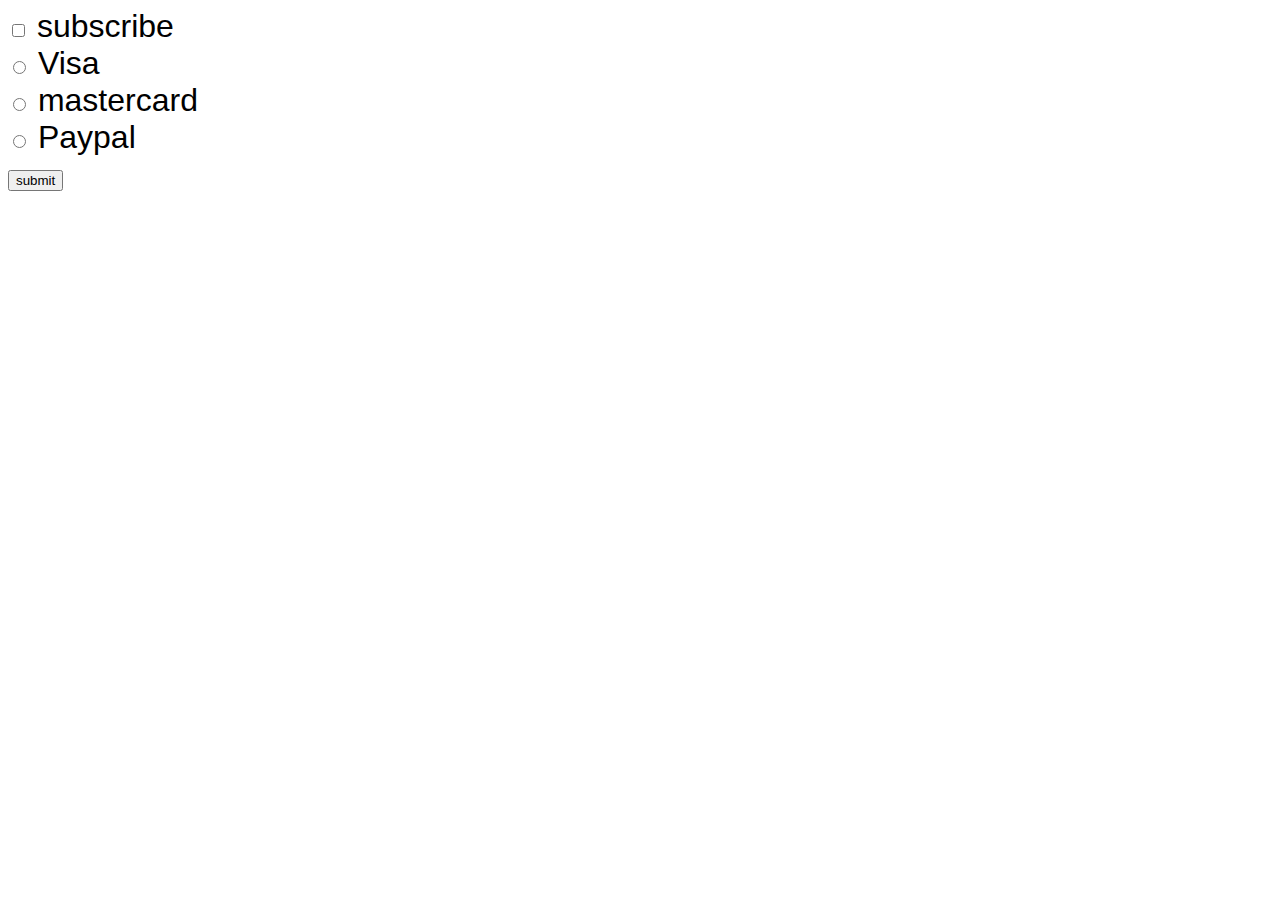
<file: Checked Property/index.html>
<!DOCTYPE html>
<html lang="en">
<head>
    <meta charset="UTF-8">
    <meta name="viewport" content="width=device-width, initial-scale=1.0">
    <title>Checked Payment</title>
    <style>
        body{
            font-family: Arial, Helvetica, sans-serif;
            font-size: 2em;
        }
    </style>
</head>
<body>
    <input type="checkbox" id ="mycheckbox">
    <label for="mycheckbox">subscribe</label><br>

    <input type="radio" id="visaBtn" name="card">
    <label for="visaBtn">Visa</label><br>
    
    <input type="radio" id="mastercardBtn" name="card">
    <label for="mastercardBtn">mastercard</label><br>
    
    <input type="radio" id="paypalBtn" name="card">
    <label for="paypalBtn">Paypal</label><br>

    <button type="submit" id="mysubmit">submit</button>

    <p id="subresult"></p>
    <p id="paymentresult"></p>
    <script src="index.js"></script>
</body>
</html>
</file>
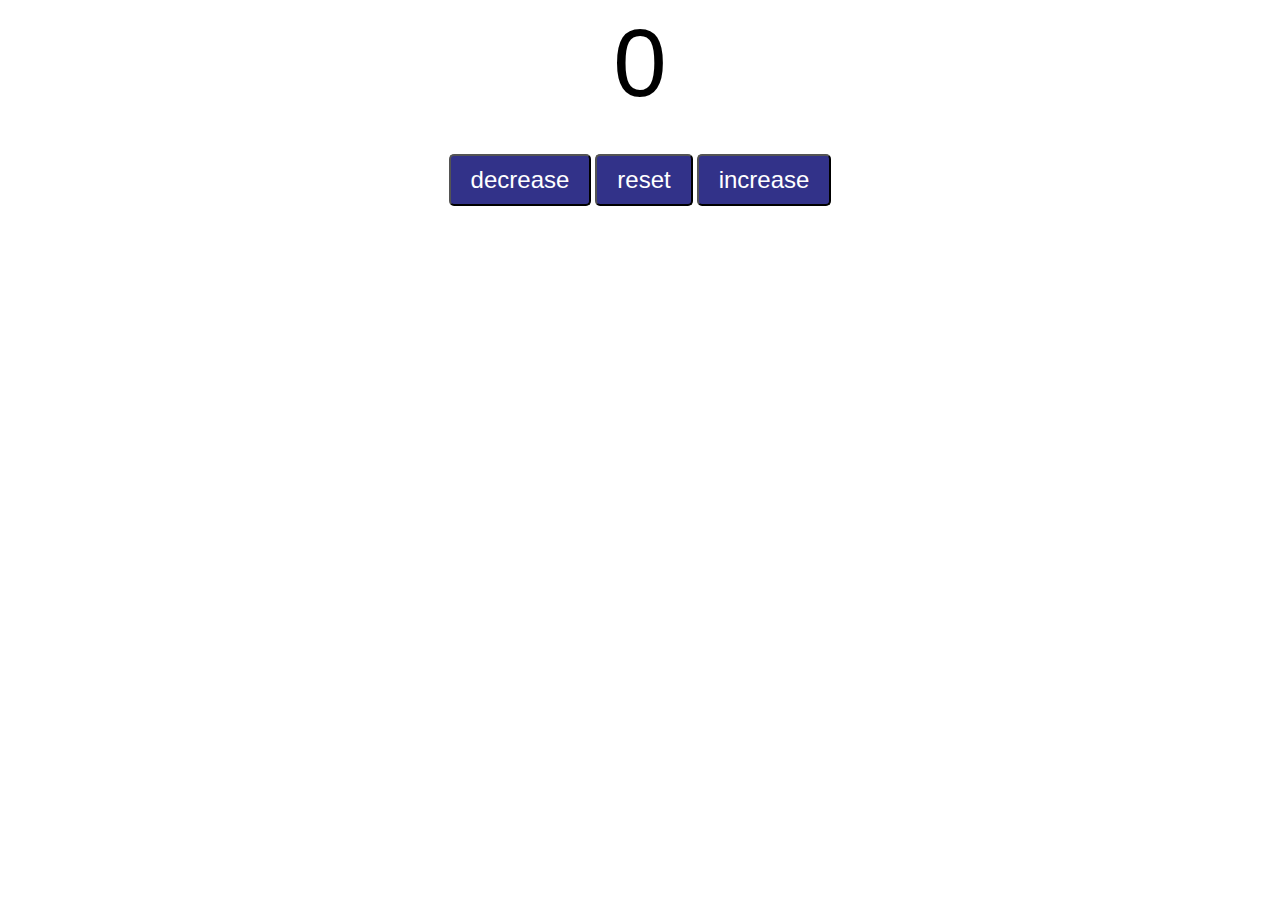
<file: Count/index.html>
<!DOCTYPE html>
<html lang="en">
<head>
    <meta charset="UTF-8">
    <meta name="viewport" content="width=device-width, initial-scale=1.0">
    <title>Document</title>
    <link rel="stylesheet" href="style.css">
</head>
<body>
    <label id="countlabel">0</label><br><br>
    <div id="Btncontainer">
        <button id="decreaseBtn" class="button">decrease</button>
        <button id="reset" class="button">reset</button>
        <button id="increaseBtn" class="button">increase</button>
        
    </div>
    <script src="index.js"></script>
</body>
</html>
</file>
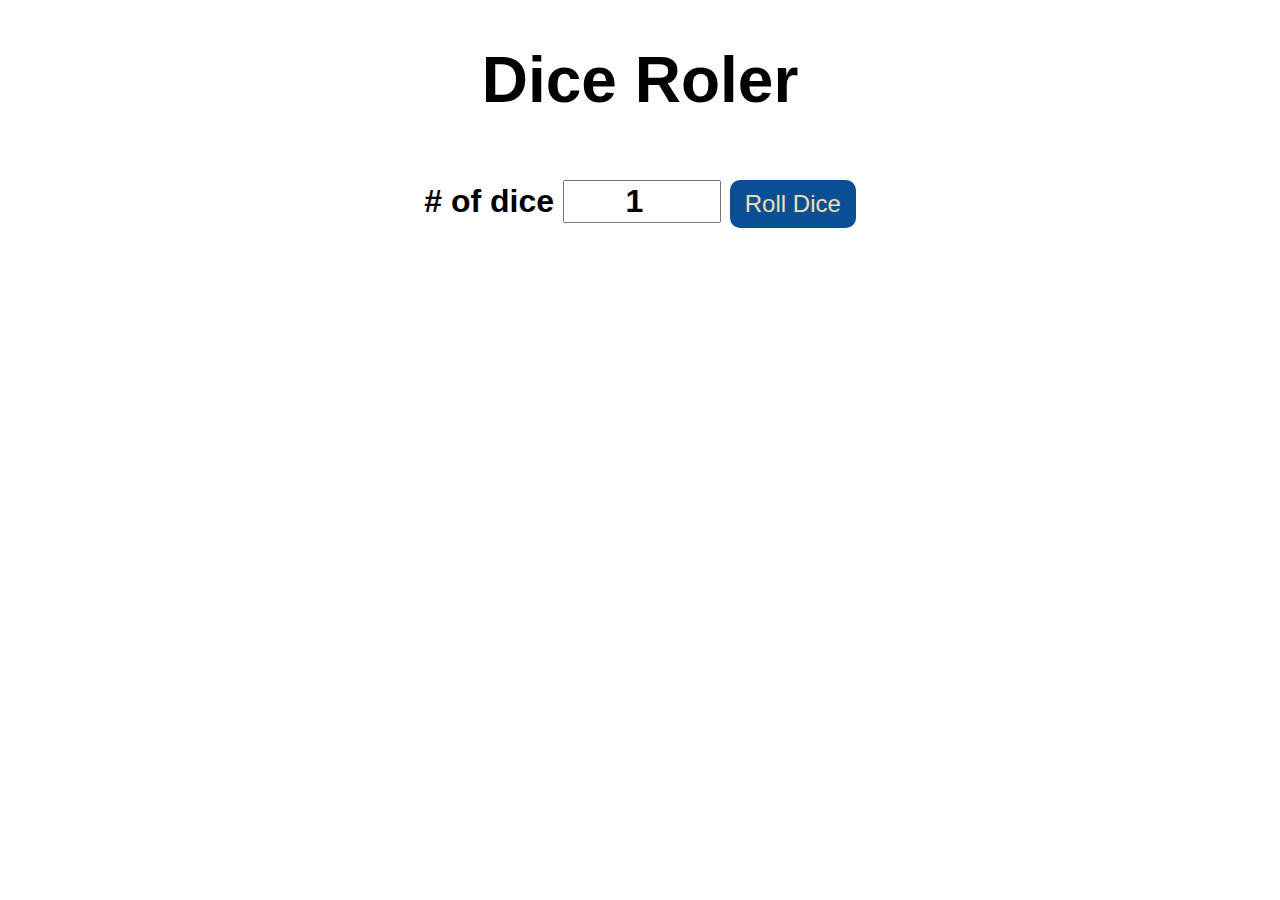
<file: diceroll/index.html>
<!DOCTYPE html>
<html lang="en">
<head>
    <meta charset="UTF-8">
    <meta name="viewport" content="width=device-width, initial-scale=1.0">
    <title>Document</title>
    <style>
        #container{
            font-family:  Arial, Helvetica, sans-serif;
            text-align: center;
            font-size: 2rem;
            font-weight: bold;
            flex-direction: column;
        }
        button{
            font-size: 1.5rem;
            padding: 10px 15px;
            border-radius: 10px;
            border: none;
            background-color: hsl(210, 88%, 31%);
            color: wheat;
            cursor: pointer;
            margin-top: 20px;
        }
        button:hover{
            background-color: rgb(42, 124, 196);
        }
        button:active{
            background-color: hsl(208, 62%, 36%);
        }
        input{
            font-size: 2rem;
            width: 150px;
            text-align: center;
            font-weight: bold;
        }
        #diceResult{
            margin: 25px;
        }

        #diceimage img{
            width:150px;
            margin:15px;
        }
    </style>
</head>
<body>
    <div id="container">
        <h1>Dice Roler</h1>
        <label># of dice</label>
        <input type="number" id="numOfdice" value="1" min="1">
        <button onclick="rolldice()">Roll Dice</button>
        <div id="diceResult"></div>
        <div id="diceimage"></div>
    </div>
    <script src="index.js"></script>
</body>
</html>
</file>
<file: Count/style.css>
#countlabel{
   display: block;
    font-size: 6em;
    text-align: center;
    font-family: Arial, Helvetica, sans-serif;
}

#Btncontainer{
    text-align: center;
}

.button{
    padding: 10px 20px;
    font-size: 1.5em;
    color: white;
    background-color: rgb(50, 50, 137);
    border-radius: 5px;
    cursor: pointer;
    transition:  background-color 0.25s;
}

.button:hover{
    background-color: #21219d
}
</file>
